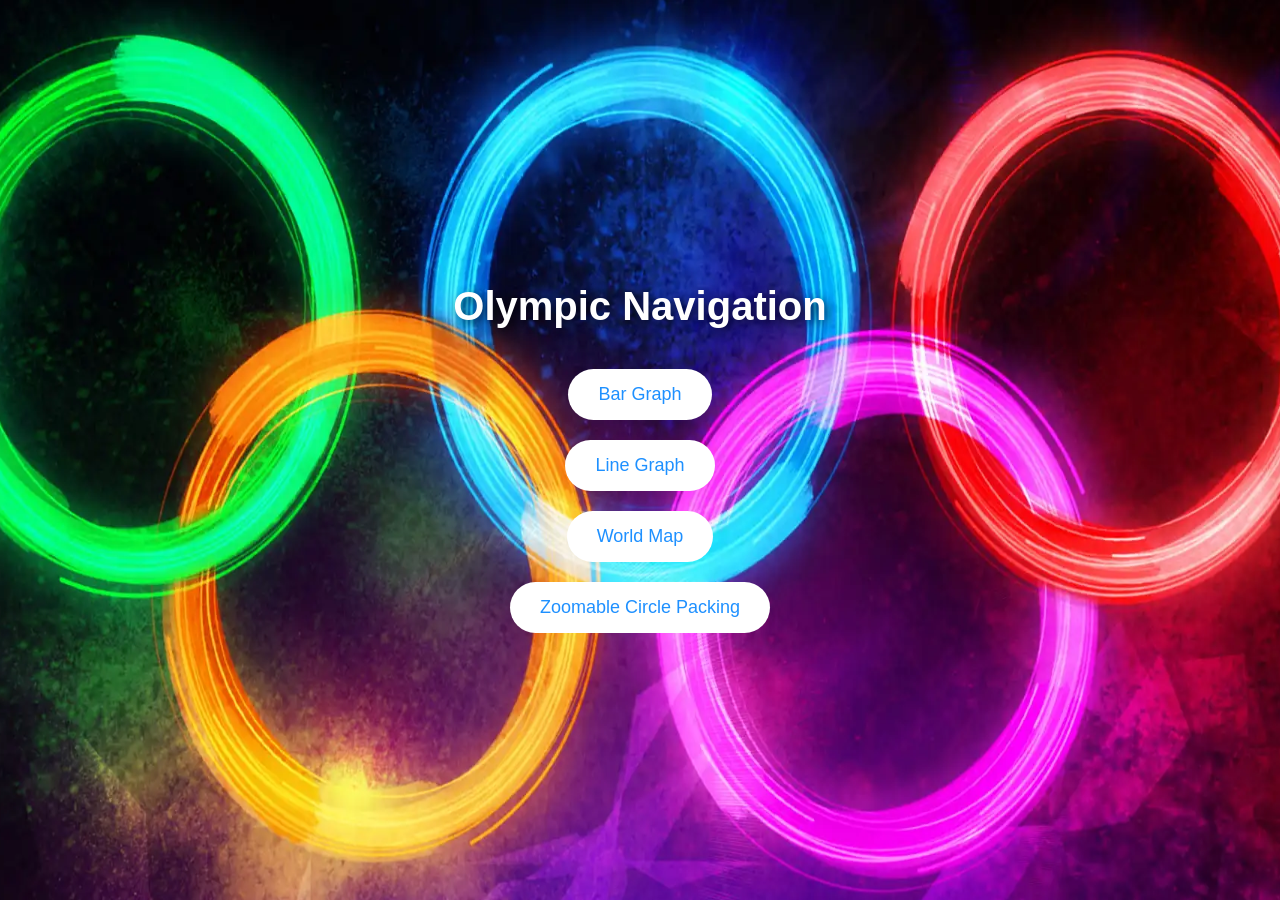
<file: Olympic Navigation/index.html>
<!DOCTYPE html>
<html lang="en">
<head>
    <meta charset="UTF-8">
    <meta name="viewport" content="width=device-width, initial-scale=1.0">
    <title>Olympic Navigation</title>
    <style>
        /* General styling */
        body {
            font-family: 'Helvetica Neue', Arial, sans-serif;
            display: flex;
            justify-content: center;
            align-items: center;
            flex-direction: column;
            height: 100vh;
            margin: 0;
            background: url('theme.webp') no-repeat center center fixed;
            background-size: 150% 150%;
            animation: gradientAnimation 25s ease infinite;
        }

        /* Title */
        h1 {
            margin-bottom: 30px;
            color: white;
            font-size: 2.5rem;
            text-shadow: 3px 3px 10px rgba(0, 0, 0, 0.7);
        }

        /* Buttons */
        button {
            margin: 10px;
            padding: 15px 30px;
            font-size: 18px;
            border: none;
            border-radius: 50px;
            background: white;
            color: #1e90ff;
            cursor: pointer;
            transition: all 0.3s ease;
            position: relative;
            overflow: hidden;
            z-index: 1;
        }

        button:hover {
            color: white;
        }

        button::before {
            content: '';
            position: absolute;
            top: 0;
            left: -100%;
            width: 100%;
            height: 100%;
            background: linear-gradient(120deg, #ff4500, #1e90ff, #32cd32, #ffa500);
            z-index: -1;
            transition: all 0.5s ease;
        }

        button:hover::before {
            left: 0;
        }

        /* Animations */
        @keyframes gradientAnimation {
            0% { background-position: 0% 50%; }
            50% { background-position: 100% 50%; }
            100% { background-position: 0% 50%; }
        }
    </style>
</head>
<body>
    <h1>Olympic Navigation</h1>
    <button onclick="location.href='filter.html'">Bar Graph</button>
    <button onclick="location.href='trends.html'">Line Graph</button>
    <button onclick="location.href='dmy.html'">World Map</button>
    <button onclick="location.href='zoom.html'">Zoomable Circle Packing</button>
    
    
</body>
</html>
</file>
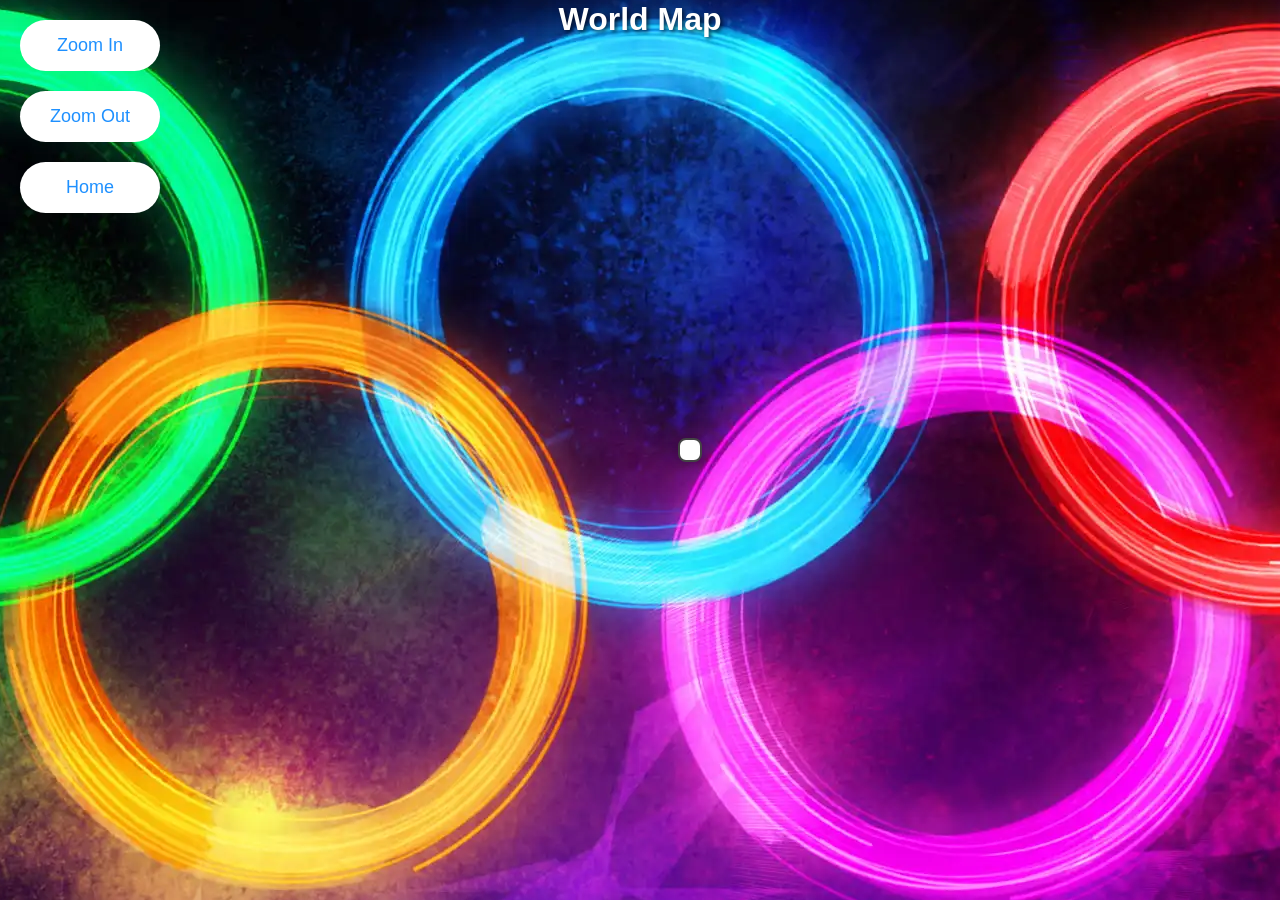
<file: Olympic Navigation/dmy.html>
<!DOCTYPE html>
<html lang="en">
<head>
    <meta charset="UTF-8">
    <meta name="viewport" content="width=device-width, initial-scale=1.0">
    <title>Olympic Medals Visualization</title>
    <script src="https://d3js.org/d3.v7.min.js"></script>
    <style>
        body {
            display: flex;
            justify-content: center;
            align-items: center;
            height: 100vh;
            margin: 0;
            background: url('theme.webp') no-repeat center center fixed;
            background-color: #fdf6e3; /* Light Beige Background */
        }
        h1 {
            position: absolute;
            top: 1px;
            left: 50%;
            transform: translateX(-50%);
            margin: 0;
            font-family: Arial, sans-serif;
            color: white;
            text-shadow: 2px 2px 4px rgba(0, 0, 0, 0.7);
        }

        .map-container {
            border: 2px solid #444; /* Dark border for the map */
            border-radius: 8px;
            background-color: white;
            padding: 10px;
            transform: translateX(50px); 
            box-shadow: 0 4px 8px rgba(0, 0, 0, 0.2);
        }
        .country {
            stroke: #000;
            stroke-width: 0.5;
        }
        .tooltip {
            position: absolute;
            padding: 8px;
            background-color: rgba(0, 0, 0, 0.7);
            color: #fff;
            border-radius: 4px;
            pointer-events: none;
            transform: translateX(-180px); 
            display: none;
        }
        .zoom-controls {
            position: absolute;
            top: 10px;
            left: 10px;
            display: flex;
            flex-direction: column;
        }
        
        .legend {
            font-size: 12px;
            font-family: Arial, sans-serif;
            border: 1px solid #444; /* Border for legend */
            border-radius: 4px;
            padding: 5px;
            background-color: white;
        }
        
        button {
            margin: 10px;
            padding: 15px 30px;
            font-size: 18px;
            border: none;
            border-radius: 50px;
            background: white;
            color: #1e90ff;
            cursor: pointer;
            transition: all 0.3s ease;
            position: relative;
            overflow: hidden;
            z-index: 1;
        }

        button:hover {
            color: white;
        }

        button::before {
            content: '';
            position: absolute;
            top: 0;
            left: -100%;
            width: 100%;
            height: 100%;
            background: linear-gradient(120deg, #ff4500, #1e90ff, #32cd32, #ffa500);
            z-index: -1;
            transition: all 0.5s ease;
        }

        button:hover::before {
            left: 0;
        }

        /* Animations */
        @keyframes gradientAnimation {
            0% { background-position: 0% 50%; }
            50% { background-position: 100% 50%; }
            100% { background-position: 0% 50%; }
        }
    </style>
</head>
<body>
    <h1>World Map</h1>
    <div class="map-container">
        <div id="map"></div>
        <div class="tooltip" id="tooltip"></div>
    </div>
    <div class="zoom-controls">
        <button id="zoom-in">Zoom In</button>
        <button id="zoom-out">Zoom Out</button>
        <button class="home-button" onclick="location.href='index.html'">Home</button>

    </div>

    <script>
        const width = 1200, height = 700;

        const svg = d3.select("#map")
            .append("svg")
            .attr("width", width)
            .attr("height", height);

        const g = svg.append("g");

        const projection = d3.geoMercator()
            .scale(200)
            .translate([width / 2, height / 2]);

        const path = d3.geoPath().projection(projection);

        const zoom = d3.zoom()
            .scaleExtent([1, 8])
            .translateExtent([[0, 0], [width, height]])
            .on("zoom", (event) => {
                g.attr("transform", event.transform);
            });

        svg.call(zoom);

        d3.csv('./olympics_data_with_country_names.csv').then(function(data) {
            const cleanedData = data.map(d => ({
                map_country: d['map_country_name'] ? d['map_country_name'].trim() : 'Unknown',
                medal: d['medal_type'] ? d['medal_type'].trim() : 'No Medal'
            }));

            const medalCounts = d3.rollup(cleanedData, v => v.length, d => d.map_country);

            d3.json('https://raw.githubusercontent.com/holtzy/D3-graph-gallery/master/DATA/world.geojson').then(worldData => {
                const maxMedals = d3.max(Array.from(medalCounts.values()));
                const colorScale = d3.scaleSequentialLog()
                    .domain([1, maxMedals])
                    .interpolator(d3.interpolateYlGnBu);

                g.selectAll("path")
                    .data(worldData.features)
                    .join("path")
                    .attr("d", path)
                    .attr("class", "country")
                    .attr("fill", d => {
                        const geoName = d.properties.name ? d.properties.name.trim() : 'Unknown';
                        const count = medalCounts.get(geoName) || 0;
                        return count > 0 ? colorScale(count) : "#d3d3d3";
                    })
                    .on("mouseover", function(event, d) {
                        const geoName = d.properties.name ? d.properties.name.trim() : 'Unknown';
                        const count = medalCounts.get(geoName) || 0;

                        d3.select("#tooltip")
                            .style("display", "block")
                            .style("left", (event.pageX + 10) + "px")
                            .style("top", (event.pageY - 20) + "px")
                            .html(`${geoName}: ${count} Medals`);
                    })
                    .on("mousemove", function(event) {
                        d3.select("#tooltip")
                            .style("left", (event.pageX + 10) + "px")
                            .style("top", (event.pageY - 20) + "px");
                    })
                    .on("mouseout", function() {
                        d3.select("#tooltip").style("display", "none");
                    });

                // Add legend
                const legendWidth = 300, legendHeight = 20;
                const legendSvg = svg.append("g").attr("class", "legend");

                const defs = svg.append("defs");
                const gradient = defs.append("linearGradient")
                    .attr("id", "legend-gradient")
                    .attr("x1", "0%")
                    .attr("x2", "100%")
                    .attr("y1", "0%")
                    .attr("y2", "0%");

                gradient.append("stop")
                    .attr("offset", "0%")
                    .attr("stop-color", colorScale(1));
                gradient.append("stop")
                    .attr("offset", "100%")
                    .attr("stop-color", colorScale(maxMedals));

                legendSvg.append("rect")
                    .attr("x", width / 2 - legendWidth / 2)
                    .attr("y", height - 50)
                    .attr("width", legendWidth)
                    .attr("height", legendHeight)
                    .style("fill", "url(#legend-gradient)")
                    .style("stroke", "#444")
                    .style("stroke-width", "1");

                legendSvg.append("text")
                    .attr("x", width / 2 - legendWidth / 2)
                    .attr("y", height - 55)
                    .text("1")
                    .style("text-anchor", "middle");

                legendSvg.append("text")
                    .attr("x", width / 2 + legendWidth / 2)
                    .attr("y", height - 55)
                    .text(maxMedals)
                    .style("text-anchor", "middle");

                legendSvg.append("text")
                    .attr("x", width / 2)
                    .attr("y", height - 18)
                    .text("Medal Count")
                    .style("text-anchor", "middle");
            }).catch(error => {
                console.error('Error loading GeoJSON data:', error);
            });
        }).catch(function(error) {
            console.error('Error loading medals data:', error);
        });

        d3.select("#zoom-in").on("click", () => {
            svg.transition().call(zoom.scaleBy, 1.2);
        });

        d3.select("#zoom-out").on("click", () => {
            svg.transition().call(zoom.scaleBy, 0.8);
        });
    </script>
</body>
</html>
</file>
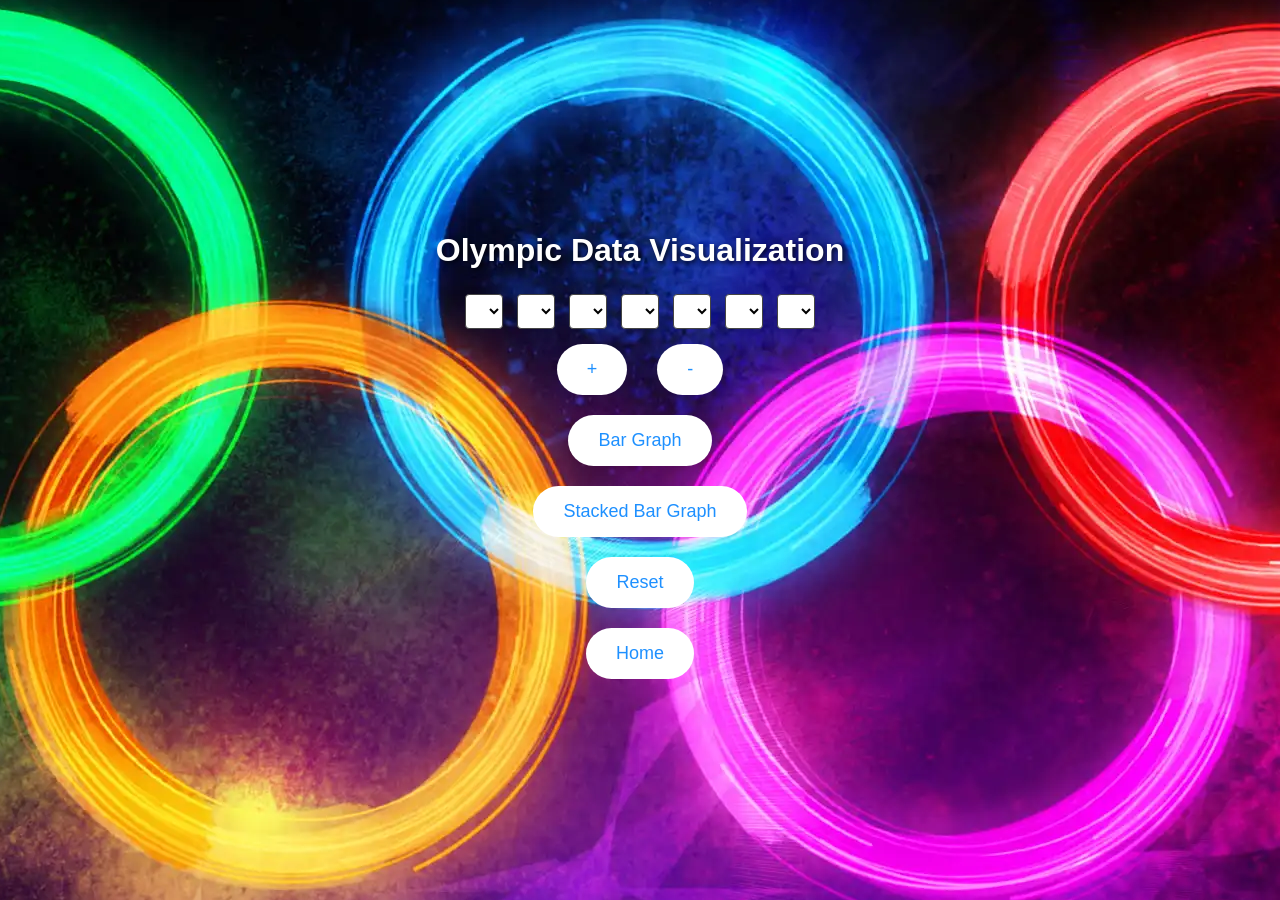
<file: Olympic Navigation/filter.html>
<!DOCTYPE html>
<html lang="en">
<head>
    <meta charset="UTF-8">
    <meta name="viewport" content="width=device-width, initial-scale=1.0">
    <title>Bar Graph</title>
    <script src="https://d3js.org/d3.v7.min.js"></script>
    <style>
        body {
            display: flex;
            justify-content: center;
            align-items: center;
            flex-direction: column; /* Arrange elements vertically */
            min-height: 100vh;
            margin: 0;
            background: url('theme.webp') no-repeat center center fixed;
            background-color: #fdf6e3; /* Light Beige Background */
        }
        .filter-group select, button {
            margin: 5px;
            padding: 8px;
            border-radius: 4px;
            border: 1px solid #444;
            font-family: Arial, sans-serif;
        }
        .filter-group select {
            background-color: #ffffff;
            color: #000000;
        }
        h1 {
            margin: 20px 0;
            font-family: Arial, sans-serif;
            color: white;
            text-shadow: 2px 2px 4px rgba(0, 0, 0, 0.7);
            text-align: center;
        }

        button {
            margin: 10px;
            padding: 15px 30px;
            font-size: 18px;
            border: none;
            border-radius: 50px;
            background: white;
            color: #1e90ff;
            cursor: pointer;
            transition: all 0.3s ease;
            position: relative;
            overflow: hidden;
            z-index: 1;
        }

        button:hover {
            color: white;
        }

        button::before {
            content: '';
            position: absolute;
            top: 0;
            left: -100%;
            width: 100%;
            height: 100%;
            background: linear-gradient(120deg, #ff4500, #1e90ff, #32cd32, #ffa500);
            z-index: -1;
            transition: all 0.5s ease;
        }

        button:hover::before {
            left: 0;
        }
        #chart {
            margin-top: 40px;
            padding: 10px;
            background-color: white;
            border-radius: 8px;
            box-shadow: 0 4px 8px rgba(0, 0, 0, 0.2);
            border: 2px solid #444; /* Border for the bar graph */
            overflow-x: auto; /* Allow horizontal scrolling */
            max-width: 100%; /* Prevents overflowing of the parent container */
            display: none;
        }
        .bar {
            fill: #4682B4; /* Steel Blue color for bars */
        }
        .bar:hover {
            fill: #1E90FF; /* Dodger Blue for hover effect */
        }
        .axis text {
            font-size: 12px;
            font-family: Arial, sans-serif;
        }
        .axis path, .axis line {
            stroke: #444;
        }
        .tooltip {
            position: absolute;
            padding: 8px;
            background-color: rgba(0, 0, 0, 0.7);
            color: #fff;
            border-radius: 4px;
            pointer-events: none;
            display: none;
        }
        .scroll-to-top {
            position: fixed;
            bottom: 20px;
            right: 20px;
            display: none;
            background-color: #007BFF;
            color: white;
            border: none;
            border-radius: 50%;
            width: 40px;
            height: 40px;
            font-size: 20px;
            cursor: pointer;
            box-shadow: 0 4px 8px rgba(0, 0, 0, 0.2);
        }
        .scroll-to-top:hover {
            background-color: #0056b3;
        }
        
    </style>
</head>
<body>
    <h1>Olympic Data Visualization</h1>
    <div id="filter-container">
        <div class="filter-group">
            <div id="filters">
                <select class="discipline"></select>
                <select class="event"></select>
                <select class="eventGender"></select>
                <select class="medalType"></select>
                <select class="participantType"></select>
                <select class="year"></select>
                <select class="country"></select>
            </div>
        </div>
    </div>
    <div style="display: flex; gap: 10px; justify-content: center; align-items: center;">
        <button id="addFilterGroupBtn">+</button>
        <button id="removeFilterGroupBtn">-</button>
    </div>    
    <button id="barGraphBtn">Bar Graph</button>
    <button id="stackedBarGraphBtn">Stacked Bar Graph</button>
    <button id="resetBtn">Reset</button>
    <button class="home-button" onclick="location.href='index.html'">Home</button>

    <div id="chart"></div>

    <script>
    let data;
    const filterGroups = [];

    d3.csv('olympics_data_with_country_names.csv').then(function(csvData) {
        data = csvData;
        initializeFilters();
    });

    function initializeFilters() {
    // Clear any existing dropdowns that might be visible initially
    d3.select("#filter-container").html("");
    addFilterGroup(); // Add only one filter group dynamically
}

    function addFilterGroup() {
        const container = d3.select("#filter-container");
        const newFilterGroup = container.append("div").attr("class", "filter-group");
        const filters = {
            discipline: newFilterGroup.append("select").attr("class", "discipline"),
            event: newFilterGroup.append("select").attr("class", "event"),
            eventGender: newFilterGroup.append("select").attr("class", "eventGender"),
            medalType: newFilterGroup.append("select").attr("class", "medalType"),
            participantType: newFilterGroup.append("select").attr("class", "participantType"),
            year: newFilterGroup.append("select").attr("class", "year"),
            country: newFilterGroup.append("select").attr("class", "country")
        };

        if (Object.values(filters).some(filter => !filter.node())) {
            console.error("Failed to initialize dropdowns for filter group.");
            return;
        }

        filterGroups.push(filters);
        populateDropdowns(filters);
        attachFilterChangeListeners(filters);
    }

    function populateDropdowns(filters) {
    Object.keys(filters).forEach(key => {
        const columnName = {
            discipline: "Discipline",
            event: "Event",
            eventGender: "Event Gender",
            medalType: "Medal Type",
            participantType: "Participant Type",
            year: "Year",
            country: "Country"
        }[key];

        const values = [...new Set(data.map(row => {
            switch (key) {
                case 'discipline': return row.discipline_title;
                case 'event': return row.event_title;
                case 'eventGender': return row.event_gender;
                case 'medalType': return row.medal_type;
                case 'participantType': return row.participant_type;
                case 'year': return row.year;
                case 'country': return row.map_country_name;
                default: return '';
            }
        }))].sort();

        filters[key]
            .selectAll("option")
            .data([columnName, ...values])
            .join("option")
            .text(option => option)
            .attr("value", option => option === columnName ? "" : option);
    });
}


    function attachFilterChangeListeners(filters) {
        Object.values(filters).forEach(filter => {
            filter.on("change", () => updateFilters(filters));
        });
    }

    function updateFilters(changedFilterGroup) {
        const filteredData = filterData(changedFilterGroup);
        Object.keys(changedFilterGroup).forEach(key => {
            const values = [...new Set(filteredData.map(row => {
                switch (key) {
                    case 'discipline': return row.discipline_title;
                    case 'event': return row.event_title;
                    case 'eventGender': return row.event_gender;
                    case 'medalType': return row.medal_type;
                    case 'participantType': return row.participant_type;
                    case 'year': return row.year;
                    case 'country': return row.map_country_name;
                    default: return '';
                }
            }))].sort();

            const currentValue = changedFilterGroup[key].property("value");
            changedFilterGroup[key]
                .selectAll("option")
                .data(["All", ...values])
                .join("option")
                .text(option => option)
                .attr("value", option => option === "All" ? "" : option)
                .property("selected", option => option === currentValue || (option === "All" && currentValue === ""));
        });
    }

    function filterData(filters) {
        if (!filters || !filters.discipline) {
            console.error("Filters object is missing or not initialized properly:", filters);
            throw new Error("Filters are not properly initialized");
        }

        return data.filter(d =>
            (filters.discipline.property("value") === "" || d.discipline_title === filters.discipline.property("value")) &&
            (filters.event.property("value") === "" || d.event_title === filters.event.property("value")) &&
            (filters.eventGender.property("value") === "" || d.event_gender === filters.eventGender.property("value")) &&
            (filters.medalType.property("value") === "" || d.medal_type === filters.medalType.property("value")) &&
            (filters.participantType.property("value") === "" || d.participant_type === filters.participantType.property("value")) &&
            (filters.year.property("value") === "" || d.year === filters.year.property("value")) &&
            (filters.country.property("value") === "" || d.map_country_name === filters.country.property("value"))
        );
    }
    function removeFilterGroup() {
    if (filterGroups.length > 1) { // Ensure at least one filter group remains
        const lastGroup = filterGroups.pop(); // Remove the last filter group from the array
        d3.select("#filter-container .filter-group:last-child").remove(); // Remove the last group from the DOM
    } else {
        alert("At least one filter group must remain.");
    }
}

    function createGraphs(createGraphFunction) {
        d3.select('#chart').selectAll('*').remove();
        filterGroups.forEach((filters, index) => {
            if (!filters || Object.values(filters).some(filter => !filter.node())) {
                console.error(`Filter group ${index} is not initialized properly:`, filters);
                return;
            }

            const filteredData = filterData(filters);
            const container = d3.select('#chart').append('div').attr('class', 'graph-container');
            createGraphFunction(container, filteredData, `Graph ${index + 1}`);
        });
    }

    function resetVisualization() {
        d3.select('#filter-container').html('');
        d3.select('#chart').html('');
        d3.select('#chart').style('display', 'none');
        filterGroups.length = 0;
        addFilterGroup();
    }

    function createBarGraph(container, filteredData, title) {
        if (filteredData.length === 0) {
        d3.select('#chart').style('display', 'none'); // Hide the chart if no data
        return;
    }

    d3.select('#chart').style('display', 'block'); // Show the chart when data is present

    const countryMedalCount = d3.rollup(filteredData, v => v.length, d => d.map_country_name);
    const sortedData = Array.from(countryMedalCount, ([country, count]) => ({ country, count }))
        .sort((a, b) => b.count - a.count);

    // Calculate the widest Y-axis label dynamically
    const maxYValue = d3.max(sortedData, d => d.count);
    const tempSvg = d3.select("body").append("svg").attr("class", "temp");
    const tempText = tempSvg.append("text")
        .attr("font-size", "12px")
        .text(d3.format("d")(maxYValue));
    const yAxisLabelWidth = tempText.node().getBBox().width;
    tempSvg.remove();

    const margin = { top: 20, right: 20, bottom: 50, left: yAxisLabelWidth + 20 }; // Add padding to avoid overlap
    const containerWidth = Math.max(600, sortedData.length * 40); // Adjust based on data
    const height = 400 - margin.top - margin.bottom;

    const svg = container.append('svg')
        .attr('width', containerWidth + margin.left + margin.right)
        .attr('height', height + margin.top + margin.bottom)
        .append('g')
        .attr('transform', `translate(${margin.left},${margin.top})`);

    const x = d3.scaleBand().range([0, containerWidth]).padding(0.1);
    const y = d3.scaleLinear().range([height, 0]);

    x.domain(sortedData.map(d => d.country));
    y.domain([0, maxYValue]);

    const tooltip = d3.select("body").append("div").attr("class", "tooltip");

    svg.selectAll('.bar')
        .data(sortedData)
        .enter().append('rect')
        .attr('class', 'bar')
        .attr('x', d => x(d.country))
        .attr('width', x.bandwidth())
        .attr('y', d => y(d.count))
        .attr('height', d => height - y(d.count))
        .on("mouseover", function (event, d) {
            tooltip.style("opacity", 1)
                .style("display", "block")
                .html(`Total Medals: ${d.count}`)
                .style("left", (event.pageX + 10) + "px")
                .style("top", (event.pageY - 28) + "px");
        })
        .on("mousemove", function (event) {
            tooltip.style("left", (event.pageX + 10) + "px")
                .style("top", (event.pageY - 28) + "px");
        })
        .on("mouseout", function () {
            tooltip.style("opacity", 0)
                .style("display", "none");
        });

    svg.append('g')
        .attr('transform', `translate(0,${height})`)
        .call(d3.axisBottom(x))
        .selectAll('text')
        .attr('transform', 'rotate(-45)')
        .style('text-anchor', 'end');

        const yTicks = Math.min(10, y.domain()[1]); // Maximum of 10 ticks or less based on the data
    svg.append('g')
        .call(d3.axisLeft(y).ticks(yTicks).tickFormat(d3.format("d")));
}

function createStackedBarGraph(container, filteredData, title) {
    if (filteredData.length === 0) {
        d3.select('#chart').style('display', 'none'); // Hide the chart if no data
        return;
    }

    d3.select('#chart').style('display', 'block'); // Show the chart when data is present

    const countryMedalCount = d3.rollup(filteredData, v => ({
        GOLD: v.filter(d => d.medal_type === 'GOLD').length,
        SILVER: v.filter(d => d.medal_type === 'SILVER').length,
        BRONZE: v.filter(d => d.medal_type === 'BRONZE').length
    }), d => d.map_country_name);

    const sortedData = Array.from(countryMedalCount, ([country, medals]) => ({
        country,
        GOLD: medals.GOLD,
        SILVER: medals.SILVER,
        BRONZE: medals.BRONZE
    })).sort((a, b) => (b.GOLD + b.SILVER + b.BRONZE) - (a.GOLD + a.SILVER + a.BRONZE));

    // Calculate the widest Y-axis label dynamically
    const maxYValue = d3.max(sortedData, d => d.GOLD + d.SILVER + d.BRONZE);
    const tempSvg = d3.select("body").append("svg").attr("class", "temp");
    const tempText = tempSvg.append("text")
        .attr("font-size", "12px")
        .text(d3.format("d")(maxYValue));
    const yAxisLabelWidth = tempText.node().getBBox().width;
    tempSvg.remove();

    const margin = { top: 20, right: 20, bottom: 50, left: yAxisLabelWidth + 20 }; // Add padding for Y-axis labels
    const containerWidth = Math.max(600, sortedData.length * 40); // Adjust width dynamically
    const height = 400 - margin.top - margin.bottom;

    const svg = container.append('svg')
        .attr('width', containerWidth + margin.left + margin.right)
        .attr('height', height + margin.top + margin.bottom)
        .append('g')
        .attr('transform', `translate(${margin.left},${margin.top})`);

    const x = d3.scaleBand().range([0, containerWidth]).padding(0.1);
    const y = d3.scaleLinear().range([height, 0]);

    const color = d3.scaleOrdinal()
        .domain(['GOLD', 'SILVER', 'BRONZE'])
        .range(['#FFD700', '#C0C0C0', '#CD7F32']);

    x.domain(sortedData.map(d => d.country));
    y.domain([0, maxYValue]);

    const stack = d3.stack().keys(['GOLD', 'SILVER', 'BRONZE']);
    const stackedData = stack(sortedData);

    const tooltip = d3.select("body").append("div").attr("class", "tooltip");

    svg.selectAll("g")
        .data(stackedData)
        .enter().append("g")
        .attr("fill", d => color(d.key))
        .selectAll("rect")
        .data(d => d)
        .enter().append("rect")
        .attr("x", d => x(d.data.country))
        .attr("y", d => y(d[1]))
        .attr("height", d => y(d[0]) - y(d[1]))
        .attr("width", x.bandwidth())
        .on("mouseover", function (event, d) {
            tooltip.style("opacity", 1)
                .style("display", "block")
                .html(`
                    Country: ${d.data.country}<br>
                    Gold: ${d.data.GOLD}<br>
                    Silver: ${d.data.SILVER}<br>
                    Bronze: ${d.data.BRONZE}`)
                .style("left", (event.pageX + 10) + "px")
                .style("top", (event.pageY - 28) + "px");
        })
        .on("mousemove", function (event) {
            tooltip.style("left", (event.pageX + 10) + "px")
                .style("top", (event.pageY - 28) + "px");
        })
        .on("mouseout", function () {
            tooltip.style("opacity", 0)
                .style("display", "none");
        });

    svg.append('g')
        .attr('transform', `translate(0,${height})`)
        .call(d3.axisBottom(x))
        .selectAll('text')
        .attr('transform', 'rotate(-45)')
        .style('text-anchor', 'end');

    const yTicks = Math.min(10, y.domain()[1]); // Maximum of 10 ticks or less based on the data
    svg.append('g')
        .call(d3.axisLeft(y).ticks(yTicks).tickFormat(d3.format("d")));
}


    d3.select('#addFilterGroupBtn').on('click', addFilterGroup);
    d3.select('#removeFilterGroupBtn').on('click', removeFilterGroup);
    d3.select('#barGraphBtn').on('click', () => createGraphs(createBarGraph));
    d3.select('#stackedBarGraphBtn').on('click', () => createGraphs(createStackedBarGraph));
    d3.select('#resetBtn').on('click', resetVisualization);
    </script>
</body>
</html>
</file>
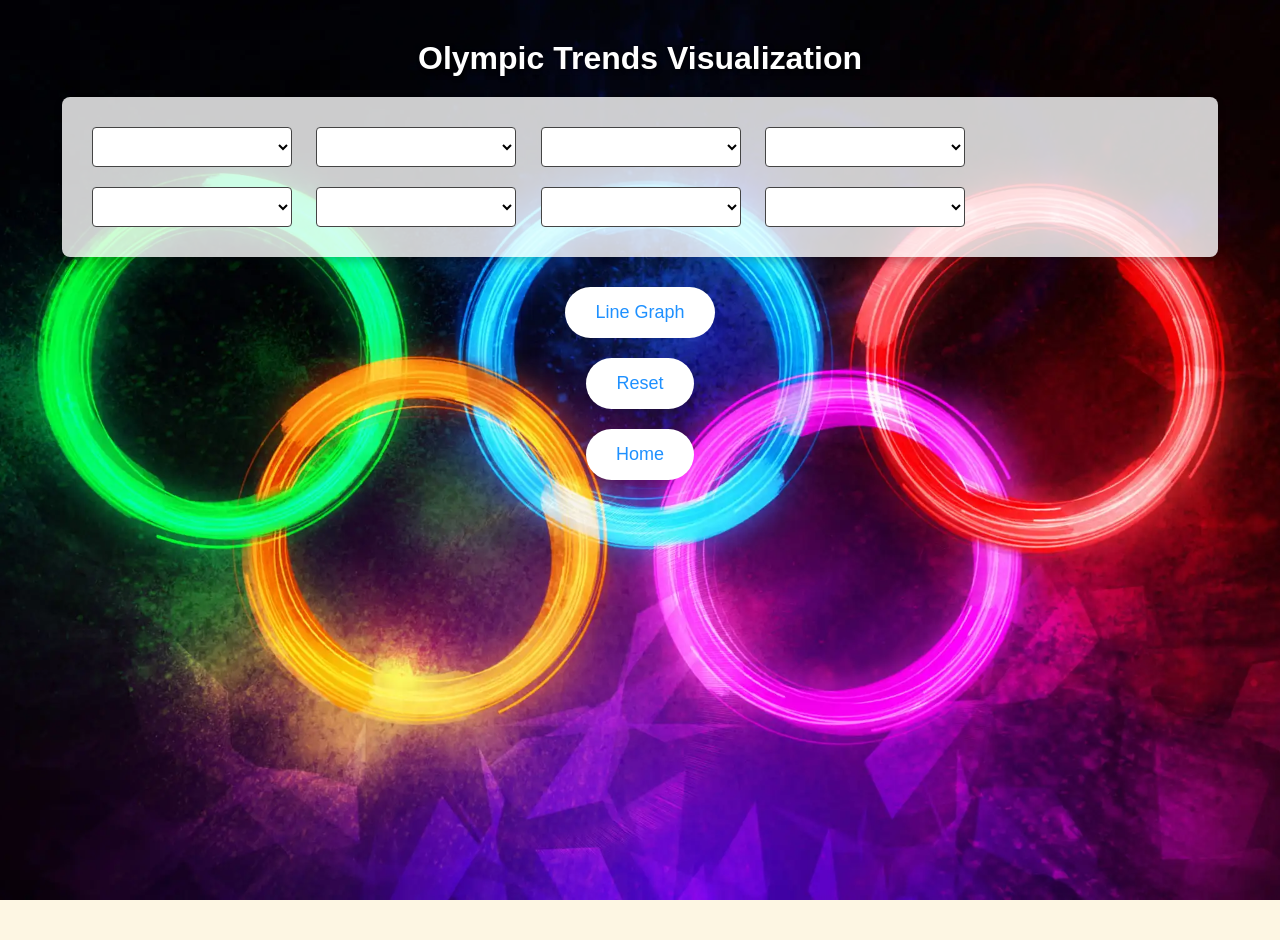
<file: Olympic Navigation/trends.html>
<!DOCTYPE html>
<html lang="en">
<head>
    <meta charset="UTF-8">
    <meta name="viewport" content="width=device-width, initial-scale=1.0">
    <title>Line Graph</title>
    <script src="https://d3js.org/d3.v7.min.js"></script>
    <style>
        body {
            font-family: Arial, sans-serif;
            margin: 20px;
            display: flex;
            flex-direction: column;
            align-items: center;
            justify-content: flex-start;
            min-height: 100vh;
            background: url('theme.webp') no-repeat center center fixed;
            background-size: cover;
            background-color: #fdf6e3;
        }

        h1 {
            margin: 20px 0;
            font-family: Arial, sans-serif;
            color: white;
            text-shadow: 2px 2px 4px rgba(0, 0, 0, 0.7);
            text-align: center;
        }

        #filter-container {
    width: 90%; /* Increase the width of the container */
    max-width: 1200px; /* Set a maximum width for better responsiveness */
    padding: 20px; /* Add padding around the container */
    background-color: rgba(255, 255, 255, 0.8); /* Slightly transparent white background */
    border-radius: 8px; /* Add rounded corners */
    box-shadow: 0 4px 8px rgba(0, 0, 0, 0.2); /* Add a subtle shadow */
    margin-bottom: 20px; /* Space below the container */
    display: flex;
    justify-content: space-between; /* Distribute the filter boxes evenly */
    flex-wrap: wrap; /* Allow filters to wrap on smaller screens */
}

.filter-group select {
    width: 200px; /* Increase the width of each filter box */
    height: 40px; /* Increase the height for better usability */
    font-size: 16px; /* Larger font size for readability */
    margin: 10px; /* Add spacing between the filter boxes */
    padding: 8px;
    border-radius: 4px;
    border: 1px solid #444;
    background-color: #ffffff;
    color: #000000;
}


        

        button {
            margin: 10px;
            padding: 15px 30px;
            font-size: 18px;
            border: none;
            border-radius: 50px;
            background: white;
            color: #1e90ff;
            cursor: pointer;
            transition: all 0.3s ease;
            position: relative;
            overflow: hidden;
            z-index: 1;
        }

        button:hover {
            color: white;
        }

        button::before {
            content: '';
            position: absolute;
            top: 0;
            left: -100%;
            width: 100%;
            height: 100%;
            background: linear-gradient(120deg, #ff4500, #1e90ff, #32cd32, #ffa500);
            z-index: -1;
            transition: all 0.5s ease;
        }

        button:hover::before {
            left: 0;
        }

        #chart {
            margin-top: 20px;
            padding: 10px;
            background-color: white;
            border-radius: 8px;
            box-shadow: 0 4px 8px rgba(0, 0, 0, 0.2);
            border: 2px solid #444;
            max-width: 100%;
            overflow-x: auto;
            display: none;
        }

       
    </style>
</head>
<body>
    <h1>Olympic Trends Visualization</h1>
    <div id="filter-container">
        <div class="filter-group">
            <select class="discipline"></select>
            <select class="event"></select>
            <select class="eventGender"></select>
            <select class="medalType"></select>
            <select class="participantType"></select>
            <select class="country"></select>
            <select class="startYear"></select>
            <select class="endYear"></select>
        </div>
    </div>
    <button id="lineGraphBtn">Line Graph</button>
    <button id="resetBtn">Reset</button>

    <button class="home-button" onclick="location.href='index.html'">Home</button>
    
    <div id="chart"></div>
    <script>
    let data;

    d3.csv('olympics_data_with_country_names.csv').then(function(csvData) {
        data = csvData;
        initializeFilters();
    });

    function initializeFilters() {
    d3.select("#filter-container").html(""); // Clear filters
    d3.select("#chart").html(""); // Clear any existing graphs
    const container = d3.select("#filter-container");
    const filters = {
        discipline: container.append("select").attr("class", "discipline"),
        event: container.append("select").attr("class", "event"),
        eventGender: container.append("select").attr("class", "eventGender"),
        medalType: container.append("select").attr("class", "medalType"),
        participantType: container.append("select").attr("class", "participantType"),
        country: container.append("select").attr("class", "country"),
        startYear: container.append("select").attr("class", "startYear"),
        endYear: container.append("select").attr("class", "endYear")
    };

    populateDropdowns(filters);
    attachFilterChangeListeners(filters);
}

function attachFilterChangeListeners(filters) {
    // Attach listeners to each filter
    Object.values(filters).forEach(filter => {
        filter.on("change", () => updateFilters(filters));
    });
}


    function populateDropdowns(filters) {
    Object.keys(filters).forEach(key => {
        const columnName = {
            discipline: "Discipline",
            event: "Event",
            eventGender: "Event Gender",
            medalType: "Medal Type",
            participantType: "Participant Type",
            country: "Country",
            startYear: "Start Year",
            endYear: "End Year"
        }[key];

        const values = [...new Set(data.map(row => {
            switch (key) {
                case 'discipline': return row.discipline_title;
                case 'event': return row.event_title;
                case 'eventGender': return row.event_gender;
                case 'medalType': return row.medal_type;
                case 'participantType': return row.participant_type;
                case 'country': return row.map_country_name;
                case 'startYear':
                case 'endYear': return row.year;
                default: return '';
            }
        }))].sort();

        filters[key]
            .selectAll("option")
            .data([columnName, ...values])
            .join("option")
            .text(option => option)
            .attr("value", option => option === columnName ? "" : option);
    });
}


    function updateFilters(filters) {
        const filteredData = filterData(filters);
        Object.keys(filters).forEach(key => {
            const values = [...new Set(filteredData.map(row => {
                switch (key) {
                    case 'discipline': return row.discipline_title;
                    case 'event': return row.event_title;
                    case 'eventGender': return row.event_gender;
                    case 'medalType': return row.medal_type;
                    case 'participantType': return row.participant_type;
                    case 'country': return row.map_country_name;
                    case 'startYear':
                    case 'endYear': return row.year;
                    default: return '';
                }
            }))].sort();

            const currentValue = filters[key].property("value");
            filters[key]
                .selectAll("option")
                .data(["All", ...values])
                .join("option")
                .text(option => option)
                .attr("value", option => option === "All" ? "" : option)
                .property("selected", option => option === currentValue || (option === "All" && currentValue === ""));
        });
    }

    function filterData(filters) {
        return data.filter(d =>
            (filters.discipline.property("value") === "" || d.discipline_title === filters.discipline.property("value")) &&
            (filters.event.property("value") === "" || d.event_title === filters.event.property("value")) &&
            (filters.eventGender.property("value") === "" || d.event_gender === filters.eventGender.property("value")) &&
            (filters.medalType.property("value") === "" || d.medal_type === filters.medalType.property("value")) &&
            (filters.participantType.property("value") === "" || d.participant_type === filters.participantType.property("value")) &&
            (filters.country.property("value") === "" || d.map_country_name === filters.country.property("value")) &&
            (filters.startYear.property("value") === "" || parseInt(d.year) >= parseInt(filters.startYear.property("value"))) &&
            (filters.endYear.property("value") === "" || parseInt(d.year) <= parseInt(filters.endYear.property("value")))
        );
    }
    function createLineGraph(filteredData) {
    d3.select('#chart').selectAll('*').remove();
    
    if (filteredData.length === 0) {
        d3.select('#chart').style('display', 'none'); // Hide the chart if no data
        return;
    }

    d3.select('#chart').style('display', 'block'); // Show the chart when data is present

    // Group data by year and summarize for the tooltip
    const groupedData = d3.rollups(
        filteredData,
        v => ({
            count: v.length,
            details: d3.rollups(
                v,
                g => ({
                    medals: g.length, // Count the medals for this combination
                    event: g[0].event_title,
                    discipline: g[0].discipline_title,
                    country: g[0].map_country_name
                }),
                d => `${d.map_country_name}_${d.event_title}_${d.discipline_title}`
            ).map(([key, value]) => ({
                country: value.country,
                event: value.event,
                discipline: value.discipline,
                medals: value.medals
            }))
        }),
        d => d.year
    ).sort((a, b) => parseInt(a[0]) - parseInt(b[0]));

    const margin = { top: 20, right: 20, bottom: 50, left: 50 };
    const width = 800 - margin.left - margin.right;
    const height = 400 - margin.top - margin.bottom;

    const svg = d3.select('#chart')
        .append('svg')
        .attr('width', width + margin.left + margin.right)
        .attr('height', height + margin.top + margin.bottom)
        .append('g')
        .attr('transform', `translate(${margin.left},${margin.top})`);

    const x = d3.scaleBand()
        .domain(groupedData.map(d => d[0]))
        .range([0, width])
        .padding(0.1);

    const y = d3.scaleLinear()
        .domain([0, d3.max(groupedData, d => d[1].count)])
        .range([height, 0]);

    const line = d3.line()
        .x(d => x(d[0]) + x.bandwidth() / 2)
        .y(d => y(d[1].count));

    svg.append('path')
        .datum(groupedData)
        .attr('fill', 'none')
        .attr('stroke', 'steelblue')
        .attr('stroke-width', 2)
        .attr('d', line);

    svg.selectAll('.circle')
        .data(groupedData)
        .enter().append('circle')
        .attr('cx', d => x(d[0]) + x.bandwidth() / 2)
        .attr('cy', d => y(d[1].count))
        .attr('r', 4)
        .attr('fill', 'steelblue')
        .attr('class', 'data-point');

    // Ensure the tooltip exists in the DOM
    let tooltip = d3.select('.tooltip');
    if (tooltip.empty()) {
        tooltip = d3.select("body").append("div")
            .attr("class", "tooltip")
            .style("position", "absolute")
            .style("background-color", "white")
            .style("border", "1px solid #ccc")
            .style("padding", "10px")
            .style("border-radius", "5px")
            .style("font-size", "12px")
            .style("pointer-events", "auto")
            .style("max-height", "150px")
            .style("overflow-y", "auto")
            .style("box-shadow", "0px 4px 10px rgba(0, 0, 0, 0.2)")
            .style("opacity", 0)
            .style("z-index", 10);
    }

    let tooltipVisible = false;

    svg.on("click", function () {
        d3.select(".tooltip")
            .style("opacity", 0) // Hide tooltip
            .style("display", "none"); // Ensure it's removed from view
        tooltipVisible = false; // Update flag
    });

    svg.selectAll('.data-point')
        .on("click", function (event, d) {
            const currentFill = d3.select(this).attr("fill");
            const newFill = currentFill === 'steelblue' ? 'orange' : 'steelblue'; // Toggle between colors
            d3.select(this).attr("fill", newFill); // Change the color

            if (tooltipVisible) {
                d3.select(".tooltip")
                    .style("opacity", 0)
                    .style("display", "none");
                tooltipVisible = false; // Hide tooltip
            } else {
                d3.select(".tooltip")
                    .style("opacity", 1)
                    .style("display", "block")
                    .html(`
                        <strong>Year:</strong> ${d[0]}<br>
                        <strong>Count:</strong> ${d[1].count}<br>
                        <hr>
                        <strong>Details:</strong><br>
                        ${d[1].details.map(detail => `
                            <strong>Country:</strong> ${detail.country}<br>
                            <strong>Event:</strong> ${detail.event}<br>
                            <strong>Discipline:</strong> ${detail.discipline}<br>
                            <strong>Medals:</strong> ${detail.medals}
                        `).join('<br><br>')}
                    `)
                    .style("left", (event.pageX + 10) + "px")
                    .style("top", (event.pageY - 28) + "px");
                tooltipVisible = true; // Show tooltip
            }

            event.stopPropagation(); // Prevent event propagation to SVG
        });




        // Hide tooltip when clicking on reset
        d3.select('#resetBtn').on('click', () => {
    // Reset filter boxes to default
    const filters = {
        discipline: d3.select(".discipline"),
        event: d3.select(".event"),
        eventGender: d3.select(".eventGender"),
        medalType: d3.select(".medalType"),
        participantType: d3.select(".participantType"),
        country: d3.select(".country"),
        startYear: d3.select(".startYear"),
        endYear: d3.select(".endYear")
    };

    Object.values(filters).forEach(filter => {
        filter.property("value", ""); // Reset each filter to default
    });

    // Clear and hide the chart
    d3.select('#chart').style('display', 'none').selectAll('*').remove();
    // Repopulate dropdowns with the full dataset
    populateDropdowns(filters);
});


        svg.append('g')
            .attr('transform', `translate(0,${height})`)
            .call(d3.axisBottom(x))
            .selectAll('text')
            .attr('transform', 'rotate(-45)')
            .style('text-anchor', 'end');

        const yTicks = Math.min(10, y.domain()[1]); // Maximum of 10 ticks or less based on the data
        svg.append('g')
            .call(d3.axisLeft(y).ticks(yTicks).tickFormat(d3.format("d")));

    }

    
    d3.select('#lineGraphBtn').on('click', () => {
        const filters = {
            discipline: d3.select(".discipline"),
            event: d3.select(".event"),
            eventGender: d3.select(".eventGender"),
            medalType: d3.select(".medalType"),
            participantType: d3.select(".participantType"),
            country: d3.select(".country"),
            startYear: d3.select(".startYear"),
            endYear: d3.select(".endYear")
        };
        const filteredData = filterData(filters);
        createLineGraph(filteredData);
    });
</script>
</body>
</html>
</file>
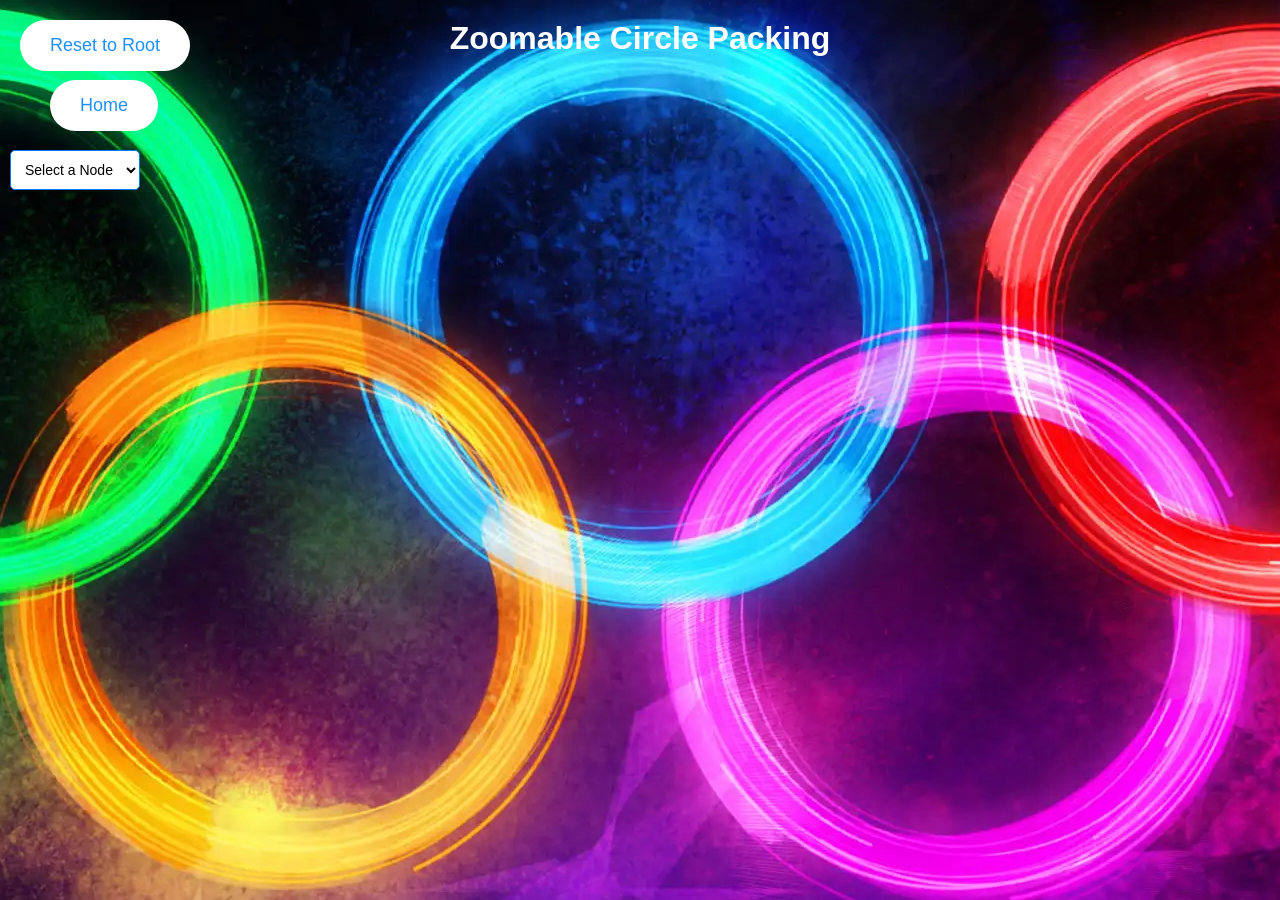
<file: Olympic Navigation/zoom.html>
<!DOCTYPE html>
<html lang="en">
<head>
  <meta charset="UTF-8">
  <meta name="viewport" content="width=device-width, initial-scale=1.0">
  <title>Zoomable Circle Packing</title>
  <script src="https://d3js.org/d3.v7.min.js"></script>
  <style>
    body {
      font-family: Arial, sans-serif;
      margin: 0;
      background-color: #fdf6e3;
      background: url('theme.webp') no-repeat center center fixed;

    }
    html, body {
        margin: 0;
        padding: 0;
        height: 100%;
        display: flex;
        flex-direction: column;
        }

    h1 {
        text-align: center;
        margin: 20px 0;
        font-family: Arial, sans-serif;
        color: white;
        }

    #svgContainer {
        flex: 1;
        display: flex;
        justify-content: center;
        align-items: center;
        width: 100%;
        height: 100%;
        background: #fdf6e3;
        }


    .tooltip {
      position: absolute;
      text-align: center;
      width: auto;
      padding: 8px;
      font: 12px sans-serif;
      background: rgba(0, 0, 0, 0.7);
      color: white;
      border: 0px;
      border-radius: 4px;
      pointer-events: none;
      visibility: hidden;
    }

    button {
            margin: 10px;
            padding: 15px 30px;
            font-size: 18px;
            border: none;
            border-radius: 50px;
            background: white;
            color: #1e90ff;
            cursor: pointer;
            transition: all 0.3s ease;
            position: relative;
            overflow: hidden;
            z-index: 1;
        }

        button:hover {
            color: white;
        }

        button::before {
            content: '';
            position: absolute;
            top: 0;
            left: -100%;
            width: 100%;
            height: 100%;
            background: linear-gradient(120deg, #ff4500, #1e90ff, #32cd32, #ffa500);
            z-index: -1;
            transition: all 0.5s ease;
        }

        button:hover::before {
            left: 0;
        }
        .home-button {
            position: absolute;
            top: 80px; /* Adjust this to place it below Reset Zoom */
            left: 50px;
            z-index: 10;
            margin: 0; /* Ensure no extra spacing affects placement */
        }
        /* Animations */
        @keyframes gradientAnimation {
            0% { background-position: 0% 50%; }
            50% { background-position: 100% 50%; }
            100% { background-position: 0% 50%; }
        }

    select {
      font-size: 14px;
      padding: 10px;
      cursor: pointer;
      border: 1px solid #007BFF;
      border-radius: 5px;
      background-color: white;
    }
    
  </style>
</head>
<body>
  <h1>Zoomable Circle Packing</h1>
  <button id="resetZoom" style="position: absolute; top: 10px; left: 10px; z-index: 10;">Reset to Root</button>
  <button class="home-button" onclick="location.href='index.html'">Home</button>

  <select id="nodeDropdown" style="position: absolute; top: 150px; left: 10px; z-index: 10;">
    <option value="">Select a Node</option>
  </select>
  <div class="tooltip"></div>
  
  <script>
    const width = 928;
    const height = width;

    const color = d3.scaleLinear()
        .domain([0, 5])
        .range(["hsl(152,80%,80%)", "hsl(228,30%,40%)"])
        .interpolate(d3.interpolateHcl);

    d3.csv("olympics_data_with_country_names.csv").then(data => {
      // Data cleaning and handling missing values
      data.forEach(d => {
        d.year = d.year || "Unknown Year";
        d.medal_type = d.medal_type || "No Medal";
        d.map_country_name = d.map_country_name || "Unknown Country";
        d.discipline_title = d.discipline_title || "Unknown Discipline";
      });

      const nestedData = {
        name: "Root",
        children: Array.from(
            d3.group(data, d => d.map_country_name),
            ([country, values]) => ({
                name: country,
                children: Array.from(
                    d3.group(values, d => d.discipline_title),
                    ([discipline, years]) => ({
                        name: discipline,
                        children: Array.from(
                            d3.group(years, d => d.year),
                            ([year, yearData]) => {
                                const goldMedals = yearData.filter(d => d.medal_type === "GOLD").length || 0;
                                const silverMedals = yearData.filter(d => d.medal_type === "SILVER").length || 0;
                                const bronzeMedals = yearData.filter(d => d.medal_type === "BRONZE").length || 0;

                                if (goldMedals > 0 || silverMedals > 0 || bronzeMedals > 0) {
                                    return {
                                        name: year || "Unknown Year",
                                        children: [
                                            ...(goldMedals > 0 ? [{ name: "Gold", value: goldMedals }] : []),
                                            ...(silverMedals > 0 ? [{ name: "Silver", value: silverMedals }] : []),
                                            ...(bronzeMedals > 0 ? [{ name: "Bronze", value: bronzeMedals }] : [])
                                        ]
                                    };
                                }
                                return null;
                            }
                        ).filter(Boolean)
                    })
                )
            })
        )
      };

      const pack = data => d3.pack()
          .size([width, height])
          .padding(3)
        (d3.hierarchy(data)
          .sum(d => d.value || 0)
          .sort((a, b) => b.value - a.value));
      const root = pack(nestedData);

      const svg = d3.select("body")
        .append("svg")
        .attr("viewBox", `-${width / 2} -${height / 2} ${width} ${height}`)
        .attr("width", width)
        .attr("height", height)
        .attr("style", `
            max-width: 100%;
            height: auto;
            display: block;
            margin: 0 auto;
            background: ${color(0)};
            cursor: pointer;
            border: 2px solid #444;
            border-radius: 8px;
            box-shadow: 0 4px 8px rgba(0, 0, 0, 0.2);
        `);

      const tooltip = d3.select(".tooltip");

      const node = svg.append("g")
    .selectAll("circle")
    .data(root.descendants().slice(1))
    .join("circle")
    .attr("fill", d => {
        if (!d.children) {
            // Assign specific colors for medal types
            if (d.data.name === "Gold") return "gold";
            if (d.data.name === "Silver") return "silver";
            if (d.data.name === "Bronze") return "#cd7f32"; // Bronze color
            return "white"; // Default color for other leaf nodes
        }
        return color(d.depth); // Color for non-leaf nodes
    })
    .attr("pointer-events", d => (!d.children ? "none" : null))
    .on("mouseover", function(event, d) {
        if (d.value) {
            d3.select(this).attr("stroke", "#000");
            tooltip.style("visibility", "visible")
                .text(`${d.data.name}: ${d.value}`);
        }
    })
    .on("mousemove", function(event) {
        tooltip.style("top", `${event.pageY + 5}px`).style("left", `${event.pageX + 5}px`);
    })
    .on("mouseout", function() {
        d3.select(this).attr("stroke", null);
        tooltip.style("visibility", "hidden");
    })
    .on("click", function(event, d) {
        if (d.children) {
            zoom(event, d);
        }
    });


    const label = svg.append("g")
    .attr("pointer-events", "none")
    .attr("text-anchor", "middle")
  .selectAll("text")
  .data(root.descendants())
  .join("text")
    .style("font-size", d => {
        if (d.depth === 1) return `${Math.max(12, d.r / 4)}px`; // Larger font for discipline nodes
        if (d.depth === 2) return `${Math.max(10, d.r / 5)}px`; // Medium font for year nodes
        return `${Math.max(8, d.r / 6)}px`; // Smaller font for medal nodes
    })
    .style("font-family", "sans-serif")
    .style("fill-opacity", d => (d.parent === root ? 1 : 0))
    .style("display", d => (d.parent === root ? "inline" : "none"))
    .text(d => {
        if (!d.children && (d.data.name === "Gold" || d.data.name === "Silver" || d.data.name === "Bronze")) {
            return `${d.data.name}:${d.value || 0}`;
        }
        return d.data.name;
    });





      let focus = root;
      let view;

      zoomTo([focus.x, focus.y, focus.r * 2]);

    function zoomTo(v) {
    const k = width / v[2];
    view = v;

    label.attr("transform", d => `translate(${(d.x - v[0]) * k},${(d.y - v[1]) * k})`)
        .style("font-size", d => {
            if (d.depth === 1) return `${Math.max(14, (d.r * k) / 4)}px`; // Discipline nodes
            if (d.depth === 2) return `${Math.max(12, (d.r * k) / 5)}px`; // Year nodes
            return `${Math.max(10, (d.r * k) / 6)}px`; // Medal nodes
        });

    node.attr("transform", d => `translate(${(d.x - v[0]) * k},${(d.y - v[1]) * k})`)
        .attr("r", d => d.r * k);
}




      function zoom(event, d) {
        focus = d;

        const transition = svg.transition()
            .duration(750)
            .tween("zoom", () => {
              const i = d3.interpolateZoom(view, [focus.x, focus.y, focus.r * 2]);
              return t => zoomTo(i(t));
            });

        label
          .filter(function(d) { return d.parent === focus || this.style.display === "inline"; })
          .transition(transition)
            .style("fill-opacity", d => d.parent === focus ? 1 : 0)
            .on("start", function(d) { if (d.parent === focus) this.style.display = "inline"; })
            .on("end", function(d) { if (d.parent !== focus) this.style.display = "none"; });

        updateDropdown(d);
      }

      document.getElementById("resetZoom").addEventListener("click", () => {
        focus = root; // Reset focus to root
        const transition = svg.transition()
            .duration(750)
            .tween("zoom", () => {
              const i = d3.interpolateZoom(view, [root.x, root.y, root.r * 2]);
              return t => zoomTo(i(t));
            });

        label
          .filter(function(d) { return d.parent === root || this.style.display === "inline"; })
          .transition(transition)
            .style("fill-opacity", d => d.parent === root ? 1 : 0)
            .on("start", function(d) { if (d.parent === root) this.style.display = "inline"; })
            .on("end", function(d) { if (d.parent !== root) this.style.display = "none"; });

        // Clear dropdown and highlights
        updateDropdown(root); // Update dropdown to root level
        node.attr("stroke", null); // Remove all highlights
      });

      const dropdown = document.getElementById("nodeDropdown");

      function updateDropdown(focusNode) {
        dropdown.innerHTML = `<option value="">Select a Node</option>`;
        if (focusNode.children) {
          focusNode.children.forEach(child => {
            const option = document.createElement("option");
            option.value = child.data.name;
            option.textContent = child.data.name;
            dropdown.appendChild(option);
          });
        }
      }

      dropdown.addEventListener("change", event => {
  const selectedNodeName = event.target.value;
  if (selectedNodeName) {
    const selectedNode = focus.children.find(child => child.data.name === selectedNodeName);
    if (selectedNode) {
      node.attr("stroke", null) // Clear previous highlights
          .attr("stroke-width", 1); // Reset stroke width for all nodes
      d3.select(node.filter(d => d === selectedNode).node())
        .attr("stroke", "red")
        .attr("stroke-width", 5); // Increase stroke width for the highlighted node
    }
  }
});


      updateDropdown(root); // Initialize dropdown
    }).catch(error => console.error("Error loading or processing data:", error));
  </script>
</body>
</html>
</file>
